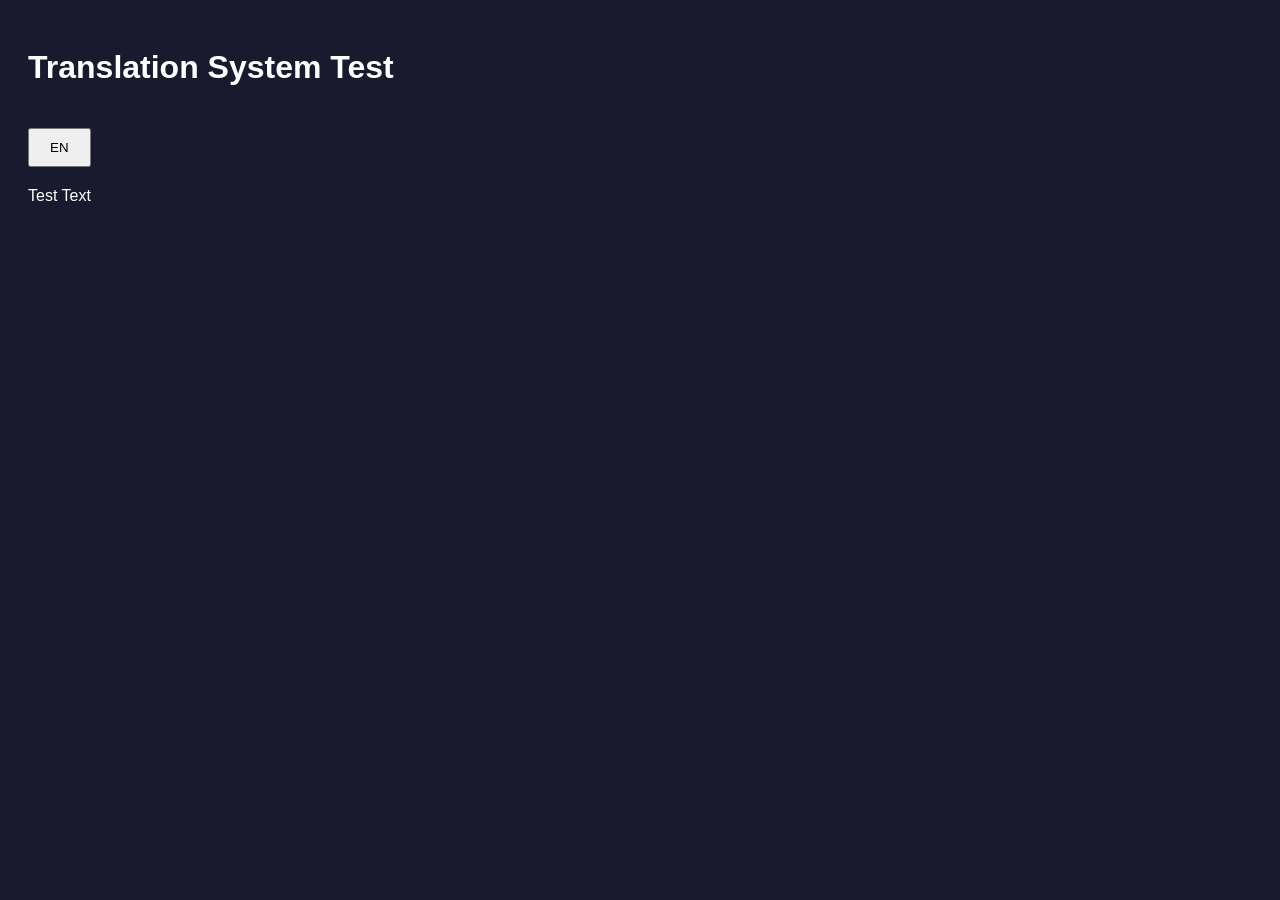
<file: test-translation.html>
<!DOCTYPE html>
<html lang="en">
<head>
    <meta charset="UTF-8">
    <meta name="viewport" content="width=device-width, initial-scale=1.0">
    <title>Translation Test</title>
    <style>
        body {
            font-family: Arial, sans-serif;
            padding: 20px;
            background: #1a1a2e;
            color: white;
        }
        .test-result {
            padding: 10px;
            margin: 10px 0;
            border-radius: 5px;
        }
        .success { background: #10b981; }
        .error { background: #ef4444; }
    </style>
</head>
<body>
    <h1>Translation System Test</h1>
    <div id="results"></div>
    
    <button id="langBtn" style="padding: 10px 20px; margin: 20px 0; cursor: pointer;">
        <span id="langText">EN</span>
    </button>
    
    <div id="testText">Test Text</div>
    
    <script type="module">
        const results = document.getElementById('results');
        
        function addResult(message, isSuccess) {
            const div = document.createElement('div');
            div.className = `test-result ${isSuccess ? 'success' : 'error'}`;
            div.textContent = message;
            results.appendChild(div);
        }
        
        try {
            // Test 1: Import translations
            import { translationManager } from './js/translations.js';
            addResult('✓ Translation module imported', true);
            
            // Test 2: Get translation
            const testText = translationManager.t('overview');
            addResult(`✓ Translation works: "overview" = "${testText}"`, true);
            
            // Test 3: Language switching
            const langBtn = document.getElementById('langBtn');
            const langText = document.getElementById('langText');
            const testTextDiv = document.getElementById('testText');
            
            langBtn.addEventListener('click', () => {
                const currentLang = translationManager.getLanguage();
                const newLang = currentLang === 'en' ? 'ar' : 'en';
                translationManager.setLanguage(newLang);
                translationManager.applyLanguage();
                langText.textContent = newLang.toUpperCase();
                testTextDiv.textContent = translationManager.t('overview');
                addResult(`✓ Language switched to ${newLang.toUpperCase()}`, true);
            });
            
            // Test 4: RTL
            translationManager.setLanguage('ar');
            translationManager.applyLanguage();
            const isRTL = document.documentElement.dir === 'rtl';
            addResult(`✓ RTL support: ${isRTL ? '✓' : '✗'}`, isRTL);
            
            // Reset to English
            translationManager.setLanguage('en');
            translationManager.applyLanguage();
            langText.textContent = 'EN';
            
            addResult('✓ All tests passed!', true);
        } catch (error) {
            addResult(`✗ Error: ${error.message}`, false);
            console.error('Test error:', error);
        }
    </script>
</body>
</html>
</file>
